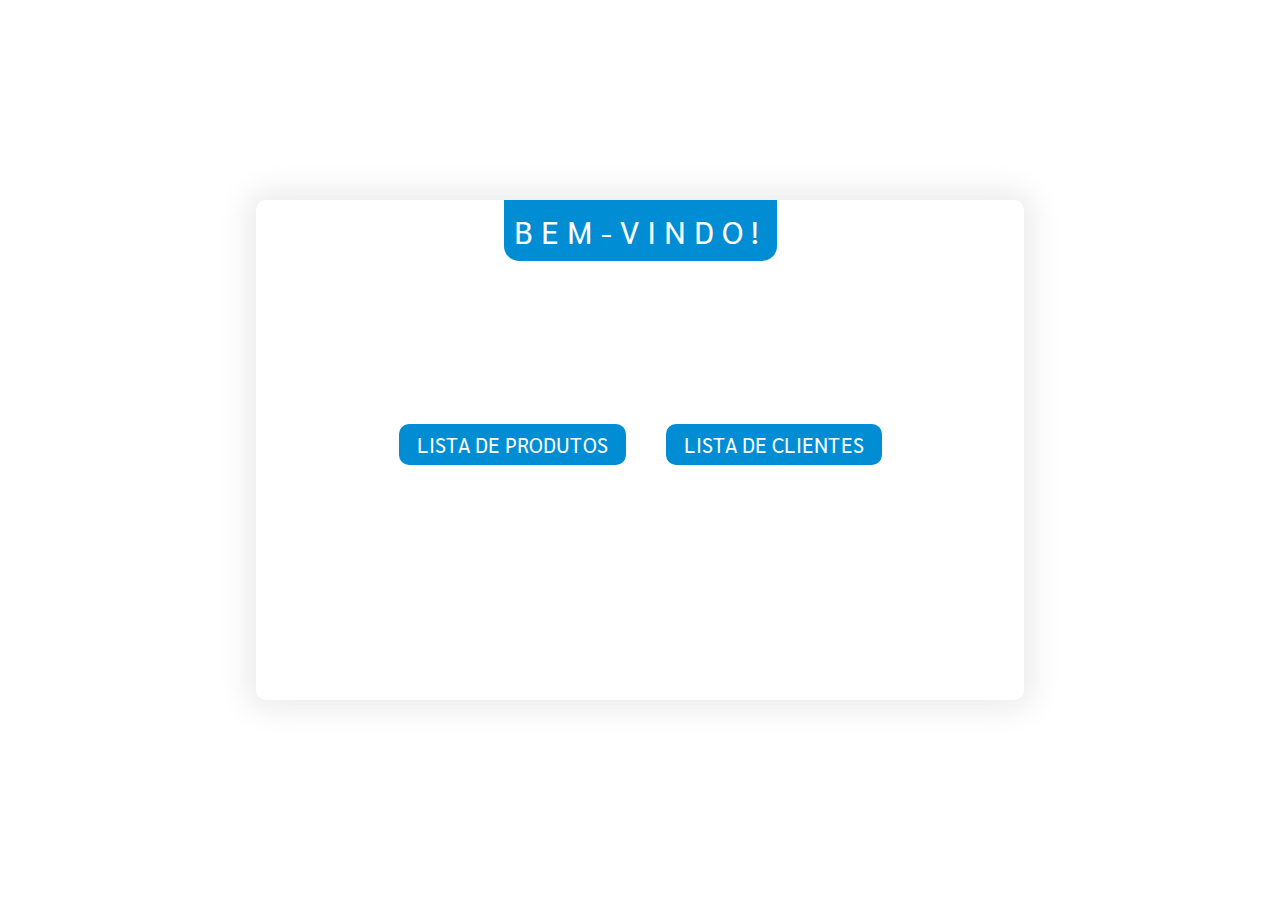
<file: WebApplication/page/choiceTable.html>
<!DOCTYPE html>
<html lang="pt-br">
<head>
    <!-- Style -->
    <link rel="stylesheet" href="../sass/style-main/style-main.css">
    <link rel="stylesheet" href="../sass/style-view/style-view.css">
    <meta charset="UTF-8">
    <meta name="viewport" content="width=device-width, initial-scale=1.0">
    <link rel="shortcut icon" href="/icons/loja-alt.png" type="image/x-icon">
    <title>Login | Cliente</title>
</head>
<body>
    <section class="container">
        <form id="form" class="menu-choice">
            <span id="msg">Bem-vindo!</span>
            <a href="./viewProdutos.html">
                <button>Lista de Produtos</button>
            </a>
            <a href="./viewClientes.html">
                <button>Lista de clientes</button>
            </a>
        </form>
    </section>
</body>
<!-- JQuery + Plugin -->
<script src="https://code.jquery.com/jquery-3.7.1.js" integrity="sha256-eKhayi8LEQwp4NKxN+CfCh+3qOVUtJn3QNZ0TciWLP4=" crossorigin="anonymous"></script>

<script>
    document.querySelector("#form").addEventListener("submit", (sub)=>{
        sub.preventDefault();
    })

    document.querySelectorAll("#form button")[0].addEventListener("click", ()=>{
        window.location.href = "./viewProdutos.html";
    })
    document.querySelectorAll("#form button")[1].addEventListener("click", ()=>{
        window.location.href = "./viewClientes.html";
    })
</script>
</html>
</file>
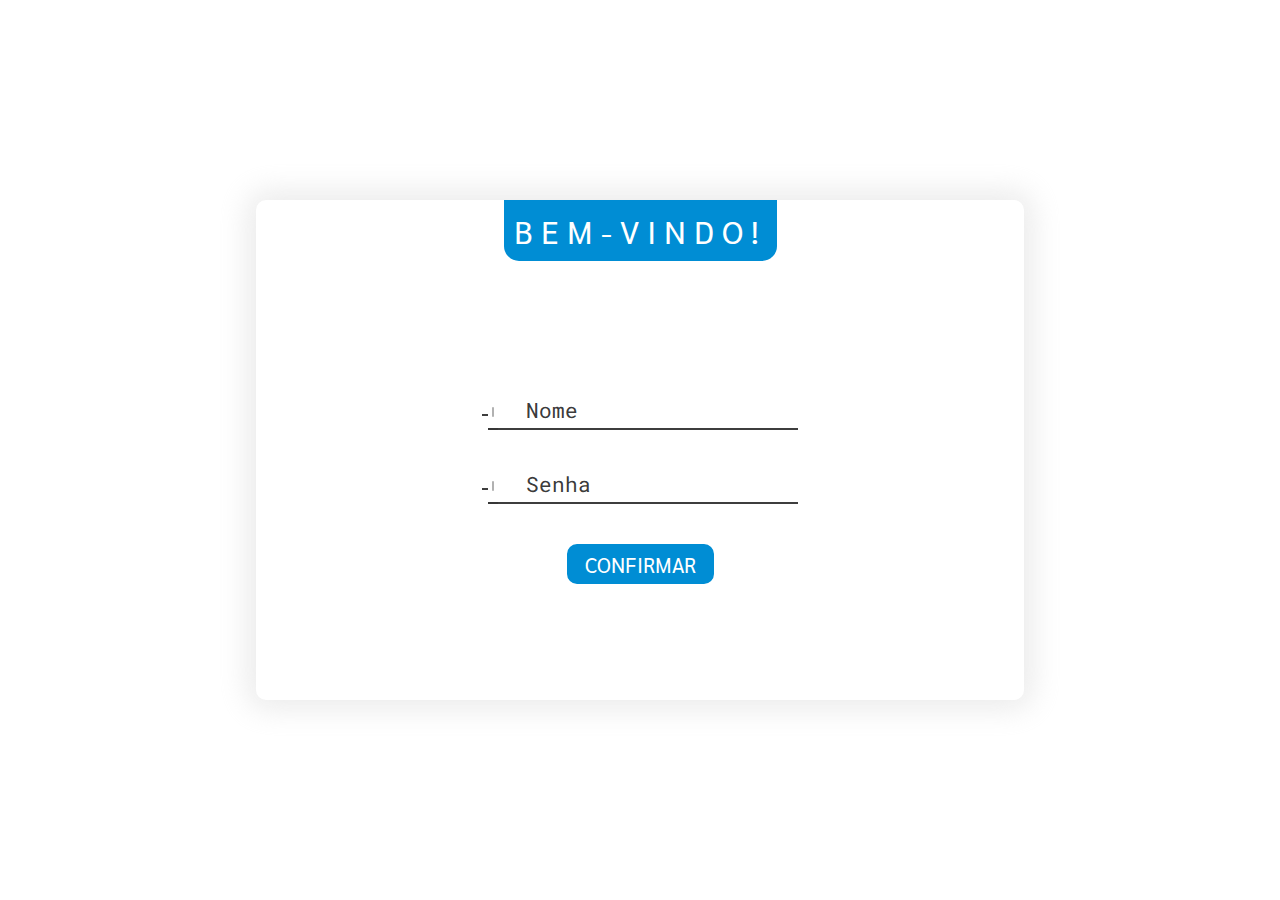
<file: WebApplication/page/login.html>
<!DOCTYPE html>
<html lang="pt-br">
<head>
    <!-- Style -->
    <link rel="stylesheet" href="../sass/style-main/style-main.css">
    <meta charset="UTF-8">
    <meta name="viewport" content="width=device-width, initial-scale=1.0">
    <link rel="shortcut icon" href="/icons/loja-alt.png" type="image/x-icon">
    <title>Login | Cliente</title>
</head>
<body>
    <section class="container">
        <form id="form">
            <span id="msg">Bem-vindo!</span>
            <div class="input">
                <i id="icon-doc" class="fi fi-rs-circle-user icon-form" ></i>
                <div id="splice">
                    <span></span>
                </div>
                <input type="text" id="nome" placeholder="">
                <label for="nome">Nome</label>
            </div>
            <div class="input">
                <i id="icon-doc" class="fi fi-rr-lock icon-form"></i>
                <div id="splice">
                    <span></span>
                </div>
                <input type="password" id="senha" placeholder="">
                <label for="senha">Senha</label>
                <i id="icon-pwd" class="fi fi-rs-crossed-eye icon-form"></i>
            </div>
            <button>confirmar</button>
        </form>
    </section>
</body>
<!-- JQuery + Plugin -->
<script src="https://code.jquery.com/jquery-3.7.1.js" integrity="sha256-eKhayi8LEQwp4NKxN+CfCh+3qOVUtJn3QNZ0TciWLP4=" crossorigin="anonymous"></script>

<script>
    document.querySelector("#form").addEventListener("submit", (sub)=>{
        sub.preventDefault();
    })

    $('#icon-pwd').on("click", (icon)=>{
        if(icon.target.classList.contains("fi-rs-crossed-eye")){
            icon.target.classList.replace("fi-rs-crossed-eye", "fi-rs-eye")
            $("#senha").prop('type','text')
        }else{
            icon.target.classList.replace("fi-rs-eye","fi-rs-crossed-eye")
            $("#senha").prop('type','password')
        }
    });


    // Validação
    $('button').on("click", ()=>{
        $.ajax({
            url: `https://localhost:7043/api/cliente/`,
            type: "GET",
            contentType: "application/json",
            dataType: "json",
            success: function(response){
                let token = 0
                response.forEach((cliente)=>{
                    if((cliente.nome_cli == $('#nome').val()) && (cliente.senha == $('#senha').val())){
                        token = 1
                    }
                })
            },
            error: function(){
                alert("Erro ao receber cliente")
            }
        }).done(function(token){
            if(token = 1){
                window.location.href = './viewClientes.html'
            }else{
                alert('Usuário e senha incorretos ou inexistentes')
            }
        })
    })
</script>
</html>
</file>
<file: WebApplication/sass/style-main/style-main.css>
@import url("https://cdn-uicons.flaticon.com/2.2.0/uicons-solid-rounded/css/uicons-solid-rounded.css");
@import url("https://cdn-uicons.flaticon.com/2.2.0/uicons-regular-rounded/css/uicons-regular-rounded.css");
@import url("https://cdn-uicons.flaticon.com/2.2.0/uicons-regular-straight/css/uicons-regular-straight.css");
@import url("https://fonts.googleapis.com/css2?family=Anek+Telugu:wght@100;200;300;400;500;600;700;800&family=Sarabun:ital,wght@0,100;0,200;0,300;0,400;0,500;0,600;0,700;0,800;1,100;1,200;1,300;1,400;1,500;1,600;1,700;1,800&display=swap");
@import url("https://fonts.googleapis.com/css2?family=Roboto+Mono:ital,wght@0,100..700;1,100..700&display=swap");
* {
  margin: 0;
  padding: 0;
  box-sizing: border-box;
  overflow: hidden;
  text-decoration: none;
  font-family: "Roboto Mono", monospace;
  color: rgba(40, 40, 40, 0.9294117647);
}

.container {
  position: relative;
  width: 100vw;
  height: 100vh;
  display: flex;
  flex-direction: column;
  align-items: center;
  justify-content: center;
  overflow: hidden;
  background-color: white;
}
.container #form {
  position: relative;
  width: 60%;
  height: 58%;
  max-height: 500px;
  display: flex;
  flex-direction: column;
  gap: 2.5rem;
  align-items: center;
  justify-content: center;
  padding-top: 6rem !important;
  padding: 1rem 2rem;
  border-radius: 10px;
  background-color: white;
  box-shadow: 0 0 30px 8px rgba(220, 219, 219, 0.5882352941);
  overflow: overlay;
}
.container #form #msg {
  position: absolute;
  top: 0;
  font-family: "Sarabun", sans-serif;
  font-size: 2rem;
  text-transform: uppercase;
  color: white;
  letter-spacing: 0.5rem;
  padding: 10px;
  border-radius: 15px;
  border-top-left-radius: 0;
  border-top-right-radius: 0;
  background-color: #008dd4;
}
.container #form button {
  padding: 0.3rem 1rem;
  min-height: 2.5rem;
  border-radius: 10px;
  text-transform: uppercase;
  background-color: #008dd4;
  border: 2px solid #008dd4;
  color: white;
  outline: none;
  font-family: "Sarabun", sans-serif;
  font-size: 1.3rem;
  transition: 0.1s ease-in;
}
.container #form button:hover {
  cursor: pointer;
  color: rgba(40, 40, 40, 0.9294117647);
  background-color: white;
}
.container #form .input {
  position: relative;
  display: flex;
  flex-direction: row;
  justify-content: center;
  align-items: center;
  overflow: visible;
}
.container #form .input label {
  position: absolute;
  top: 0;
  left: 14%;
  font-size: 1.3rem;
  cursor: pointer;
  transition: 0.2s ease-out;
}
.container #form .input .icon-form {
  font-size: 1.3rem;
  color: rgba(40, 40, 40, 0.9294117647);
  padding: 2px 3px;
  border: none;
  border-bottom: 2px solid;
  border-color: rgba(40, 40, 40, 0.8980392157);
}
.container #form .input #icon-pwd {
  position: absolute;
  right: 0;
  border: none;
  cursor: pointer;
  padding: 1px 4px;
  background-color: white;
}
.container #form .input #splice {
  position: relative;
  width: 10px;
  display: flex;
  flex-direction: column;
  justify-content: center;
  align-items: center;
  height: 100%;
  padding: 2px 0;
  border: none;
  border-bottom: 2px solid;
}
.container #form .input #splice span {
  width: 2px;
  height: 10px;
  background-color: rgba(40, 40, 40, 0.8980392157);
  opacity: 0.4;
  border-radius: 0.5rem;
}
.container #form .input input[type=text], .container #form .input input[type=number], .container #form .input input[type=password], .container #form .input input[type=decimal] {
  padding: 2px 7px;
  padding-right: 1.8rem;
  font-size: 1.3rem;
  outline: none;
  border: none;
  border-bottom: 2px solid rgba(40, 40, 40, 0.8980392157);
  cursor: pointer;
  transition: 0.15s;
}
.container #form .input input[type=text]:not(:-moz-placeholder-shown) + label, .container #form .input input[type=number]:not(:-moz-placeholder-shown) + label, .container #form .input input[type=password]:not(:-moz-placeholder-shown) + label, .container #form .input input[type=decimal]:not(:-moz-placeholder-shown) + label {
  transform: translateY(-30px);
  left: 0;
}
.container #form .input input[type=text]:focus + label, .container #form .input input[type=text]:not(:placeholder-shown) + label, .container #form .input input[type=number]:focus + label, .container #form .input input[type=number]:not(:placeholder-shown) + label, .container #form .input input[type=password]:focus + label, .container #form .input input[type=password]:not(:placeholder-shown) + label, .container #form .input input[type=decimal]:focus + label, .container #form .input input[type=decimal]:not(:placeholder-shown) + label {
  transform: translateY(-30px);
  left: 0;
}/*# sourceMappingURL=style-main.css.map */
</file>
<file: WebApplication/sass/style-view/style-view.css>
.container {
  overflow: hidden;
}
.container #path-menu {
  position: absolute;
  top: 25px;
  left: 15px;
  max-height: 15vh;
  min-height: 15vh;
}
.container #path-menu .path {
  display: flex;
  flex-direction: row;
  align-items: center;
  gap: 1rem;
}
.container #path-menu .path a#active li {
  border-bottom: 2px solid rgba(40, 40, 40, 0.9294117647);
}
.container #path-menu .path li {
  padding: 2px 0;
  transition: 0.2s ease-out;
}
.container #path-menu .path li:hover {
  border-bottom: 2px solid rgba(40, 40, 40, 0.9294117647);
}

.space-view {
  position: relative;
  width: 90%;
  min-width: 80%;
  height: 100%;
  min-height: 60%;
  display: flex;
  flex-direction: column;
  gap: 1rem;
  align-items: center;
  padding: 1.8rem 1.5rem;
}
.space-view .header-menu {
  width: 100%;
  min-width: 90%;
  max-height: 13%;
  min-height: 13%;
  padding-left: 25px;
  padding-right: 30px;
  display: flex;
  flex-direction: row;
  align-items: center;
  justify-content: space-between;
  border-radius: 0.8rem;
  box-shadow: 0 0 10px 5px rgba(220, 219, 219, 0.5882352941);
}
.space-view .header-menu h2 {
  font-family: "Sarabun", sans-serif;
  font-size: 2rem;
  color: rgba(40, 40, 40, 0.9294117647);
}
.space-view .header-menu #new-add i {
  display: flex;
  flex-direction: column;
  justify-content: center;
  align-content: center;
  font-size: 1.6rem;
  color: rgba(40, 40, 40, 0.9294117647);
  cursor: pointer;
}
.space-view .space-view {
  width: 100%;
  min-width: 90%;
  height: 100%;
  min-height: 85%;
  overflow-y: scroll;
}
.space-view .space-view .card-view {
  width: 90%;
  min-width: 80%;
  max-height: 15%;
  min-height: 15%;
  display: flex;
  flex-direction: row;
  align-items: center;
  justify-content: space-around;
  padding: 0 15px;
  border-radius: 7px;
  box-shadow: 0 0 2px 2px rgba(220, 219, 219, 0.5882352941);
}
.space-view .space-view .card-view #icon-user {
  display: flex;
  flex-direction: column;
  align-items: center;
  justify-content: center;
  font-size: 1.85rem;
}
.space-view .space-view .card-view .menu-context i {
  font-size: 1.4rem;
  cursor: pointer;
}
.space-view .space-view .card-view .menu-context #icon-del {
  color: rgb(218, 51, 36);
}

.modal {
  position: absolute;
  background-color: rgba(0, 0, 0, 0.58);
  display: none;
}
.modal #form {
  position: relative;
  min-width: 40%;
  min-width: 40%;
}
.modal #form #msg {
  font-size: 1.3rem;
}
.modal #form #close {
  position: absolute;
  top: 10px;
  right: 1rem;
  font-size: 1.8rem;
  color: rgba(40, 40, 40, 0.9294117647);
  cursor: pointer;
}

#form.menu-choice {
  padding-top: 5px !important;
  flex-direction: row;
}

/* Para navegadores baseados em Webkit (Chrome, Safari, etc.) */
::-webkit-scrollbar {
  width: 6px; /* Largura da barra de rolagem */
}

::-webkit-scrollbar-thumb {
  background-color: rgba(128, 128, 128, 0.609); /* Cor do "polegar" da barra de rolagem */
  border-radius: 5px;
}

::-webkit-scrollbar-track {
  background-color: transparent; /* Cor do fundo da barra de rolagem */
}/*# sourceMappingURL=style-view.css.map */
</file>
